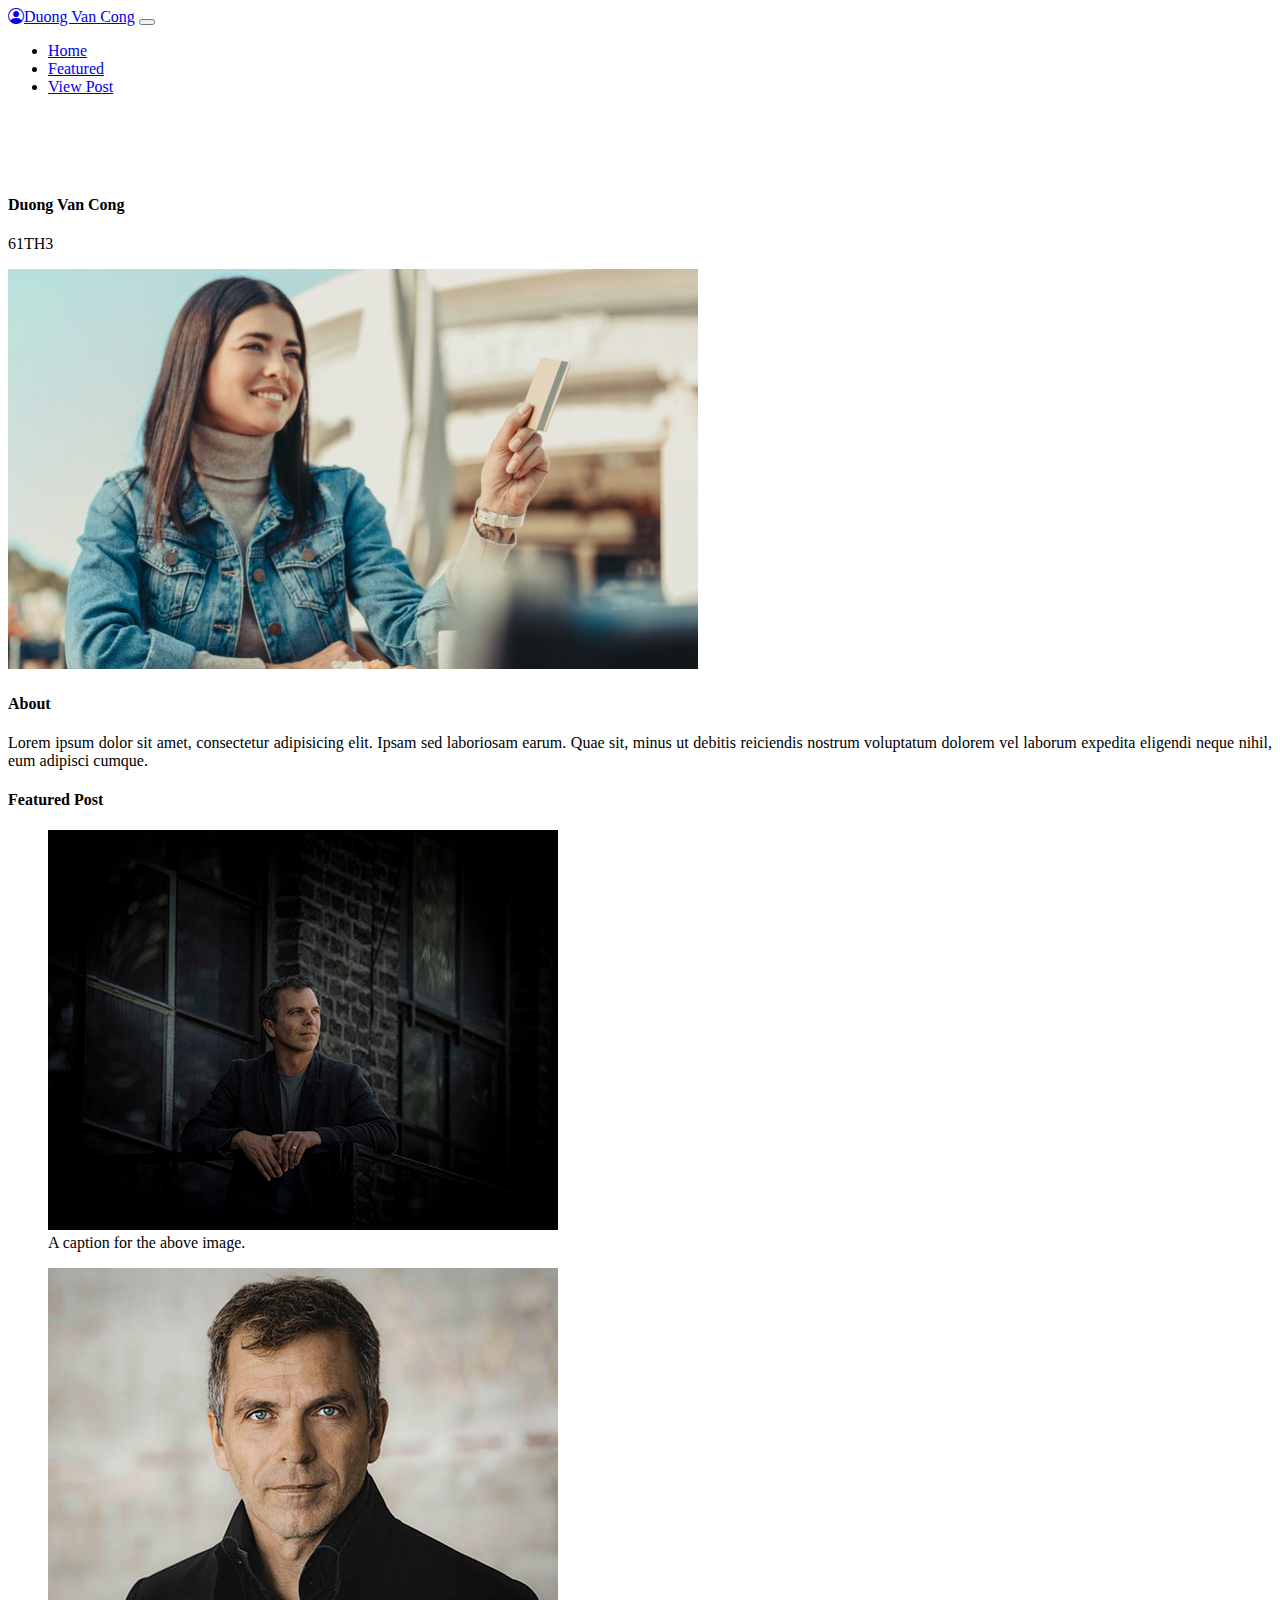
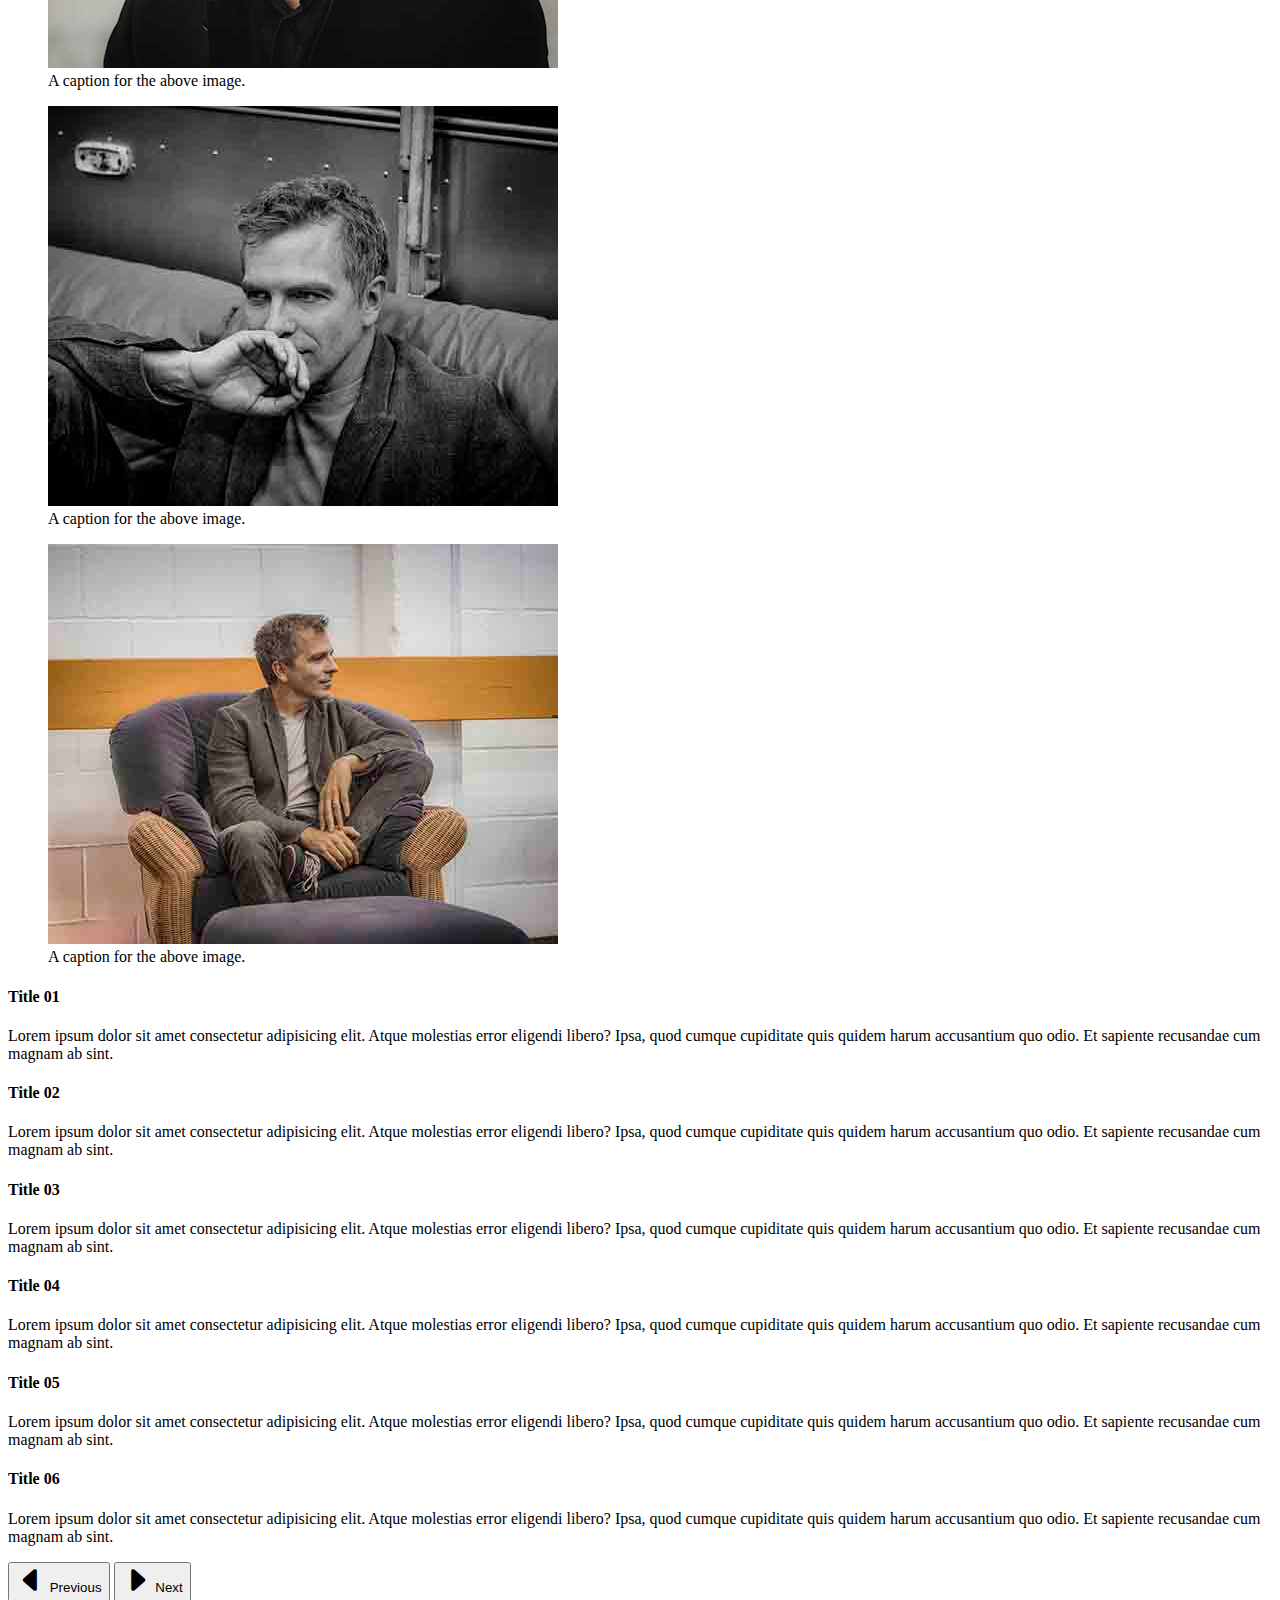
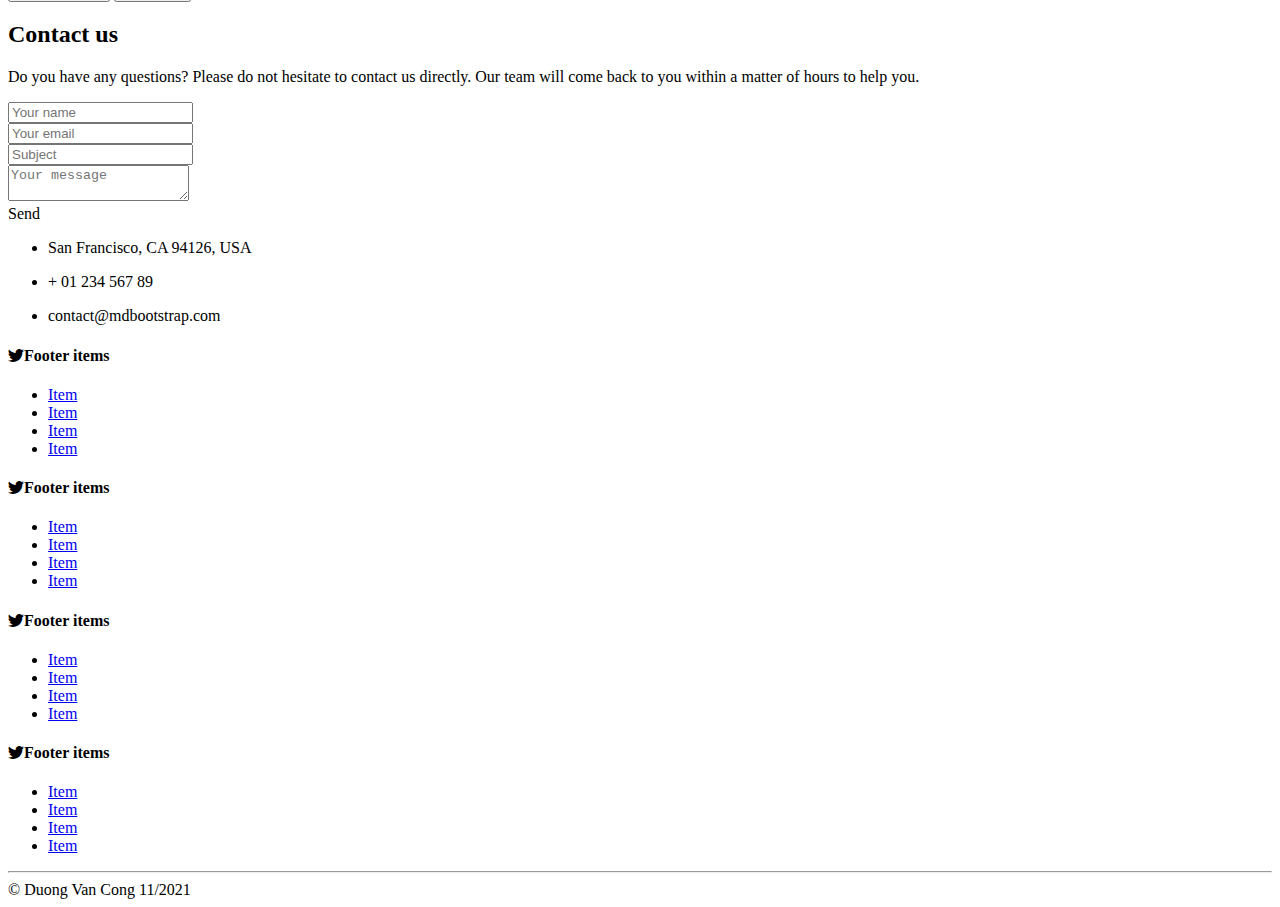
<file: BaiTap_01/index.html>
<!DOCTYPE html>
<html lang="en">

<head>
  <meta charset="UTF-8" />
  <meta http-equiv="X-UA-Compatible" content="IE=edge" />
  <meta name="viewport" content="width=device-width, initial-scale=1.0" />
  <title>Home</title>
  <link href="https://cdn.jsdelivr.net/npm/bootstrap@5.1.3/dist/css/bootstrap.min.css" rel="stylesheet"
    integrity="sha384-1BmE4kWBq78iYhFldvKuhfTAU6auU8tT94WrHftjDbrCEXSU1oBoqyl2QvZ6jIW3" crossorigin="anonymous" />
  <link rel="stylesheet" href="https://cdn.jsdelivr.net/npm/bootstrap-icons@1.7.1/font/bootstrap-icons.css" />
  <link rel="stylesheet" href="./css/style.css" />
</head>

<body>
  <!-- Header -->
  <header class="container-fluid fixed-top">
    <div class="row">
      <div class="col-md-12">
        <nav class="navbar navbar-expand-lg navbar-light bg-light">
          <div class="container-fluid">
            <a class="navbar-brand" href="./index.html"><i class="bi bi-person-circle"></i>Duong Van Cong</a>
            <button class="navbar-toggler" type="button" data-bs-toggle="collapse"
              data-bs-target="#navbarSupportedContent" aria-controls="navbarSupportedContent" aria-expanded="false"
              aria-label="Toggle navigation">
              <span class="navbar-toggler-icon"></span>
            </button>
            <div class="collapse navbar-collapse" id="navbarSupportedContent">
              <ul class="navbar-nav ms-auto mb-2 mb-lg-0">
                <li class="nav-item">
                  <a class="nav-link active" aria-current="page" href="./index.html">Home</a>
                </li>
                <li class="nav-item">
                  <a class="nav-link" href="./featured.html">Featured</a>
                </li>
                <li class="nav-item">
                  <a class="nav-link" href="./viewpost.html">View Post</a>
                </li>
              </ul>
            </div>
          </div>
        </nav>
      </div>
    </div>
  </header>
  <!-- Main -->
  <main class="container">
    <div class="main_about row">
      <h4>Duong Van Cong</h4>
      <p>61TH3</p>
      <div class="col-md-6">
        <img src="./images/img1.jpeg" alt="" class="img-fluid rounded" />
      </div>
      <div class="col-md-6">
        <h4>About</h4>
        <p class="my_intro">
          Lorem ipsum dolor sit amet, consectetur adipisicing elit. Ipsam sed
          laboriosam earum. Quae sit, minus ut debitis reiciendis nostrum
          voluptatum dolorem vel laborum expedita eligendi neque nihil, eum
          adipisci cumque.
        </p>
      </div>
    </div>
    <div class="main-featured row">
      <h4 class="mt-5 mb-3">Featured Post</h4>
      <div class="col-md">
        <figure class="figure">
          <img src="./images/img2.jpeg" class="figure-img img-fluid rounded" alt="..." />
          <figcaption class="figure-caption">
            A caption for the above image.
          </figcaption>
        </figure>
      </div>
      <div class="col-md">
        <figure class="figure">
          <img src="./images/img3.jpeg" class="figure-img img-fluid rounded" alt="..." />
          <figcaption class="figure-caption">
            A caption for the above image.
          </figcaption>
        </figure>
      </div>
      <div class="col-md">
        <figure class="figure">
          <img src="./images/img5.jpeg" class="figure-img img-fluid rounded" alt="..." />
          <figcaption class="figure-caption">
            A caption for the above image.
          </figcaption>
        </figure>
      </div>
      <div class="col-md">
        <figure class="figure">
          <img src="./images/img6.jpeg" class="figure-img img-fluid rounded" alt="..." />
          <figcaption class="figure-caption">
            A caption for the above image.
          </figcaption>
        </figure>
      </div>
    </div>
  </main>
  <!-- Posts Slider -->
  <section class="posts_slider container-fluid">
    <div id="carouselExampleControls" class="carousel slide" data-bs-ride="carousel">
      <div class="carousel-inner container">
        <div class="carousel-item active">
          <div class="row">
            <div class="col-md-6">
              <h4>Title 01</h4>
              <p>
                Lorem ipsum dolor sit amet consectetur adipisicing elit. Atque
                molestias error eligendi libero? Ipsa, quod cumque cupiditate
                quis quidem harum accusantium quo odio. Et sapiente recusandae
                cum magnam ab sint.
              </p>
            </div>
            <div class="col-md-6">
              <h4>Title 02</h4>
              <p>
                Lorem ipsum dolor sit amet consectetur adipisicing elit. Atque
                molestias error eligendi libero? Ipsa, quod cumque cupiditate
                quis quidem harum accusantium quo odio. Et sapiente recusandae
                cum magnam ab sint.
              </p>
            </div>
          </div>
        </div>
        <div class="carousel-item">
          <div class="row">
            <div class="col-md-6">
              <h4>Title 03</h4>
              <p>
                Lorem ipsum dolor sit amet consectetur adipisicing elit. Atque
                molestias error eligendi libero? Ipsa, quod cumque cupiditate
                quis quidem harum accusantium quo odio. Et sapiente recusandae
                cum magnam ab sint.
              </p>
            </div>
            <div class="col-md-6">
              <h4>Title 04</h4>
              <p>
                Lorem ipsum dolor sit amet consectetur adipisicing elit. Atque
                molestias error eligendi libero? Ipsa, quod cumque cupiditate
                quis quidem harum accusantium quo odio. Et sapiente recusandae
                cum magnam ab sint.
              </p>
            </div>
          </div>
        </div>
        <div class="carousel-item">
          <div class="row">
            <div class="col-md-6">
              <h4>Title 05</h4>
              <p>
                Lorem ipsum dolor sit amet consectetur adipisicing elit. Atque
                molestias error eligendi libero? Ipsa, quod cumque cupiditate
                quis quidem harum accusantium quo odio. Et sapiente recusandae
                cum magnam ab sint.
              </p>
            </div>
            <div class="col-md-6">
              <h4>Title 06</h4>
              <p>
                Lorem ipsum dolor sit amet consectetur adipisicing elit. Atque
                molestias error eligendi libero? Ipsa, quod cumque cupiditate
                quis quidem harum accusantium quo odio. Et sapiente recusandae
                cum magnam ab sint.
              </p>
            </div>
          </div>
        </div>
      </div>
      <button class="carousel-control-prev" type="button" data-bs-target="#carouselExampleControls"
        data-bs-slide="prev">
        <i class="bi bi-caret-left-fill text-success me-auto" style="font-size: 30px;"></i>
        <span class="visually-hidden">Previous</span>
      </button>
      <button class="carousel-control-next" type="button" data-bs-target="#carouselExampleControls"
        data-bs-slide="next">
        <i class="bi bi-caret-right-fill text-success ms-auto" style="font-size: 30px;"></i>
        <span class="visually-hidden">Next</span>
      </button>
    </div>
  </section>
  <!-- Contact form -->
  <section class="contact container mb-5">
    <!--Section heading-->
    <h2 class="h1-responsive font-weight-bold text-center my-4">
      Contact us
    </h2>
    <!--Section description-->
    <p class="text-center w-responsive mx-auto mb-5">
      Do you have any questions? Please do not hesitate to contact us
      directly. Our team will come back to you within a matter of hours to
      help you.
    </p>

    <div class="row">
      <!--Grid column-->
      <div class="col-md-9 mb-md-0 mb-5">
        <form id="contact-form" name="contact-form" action="mail.php" method="POST">
          <!--Grid row-->
          <div class="row">
            <!--Grid column-->
            <div class="col-md-6">
              <div class="md-form mb-0">
                <input type="text" id="name" name="name" class="form-control" placeholder="Your name" />
                <label for="name"></label>
              </div>
            </div>
            <!--Grid column-->

            <!--Grid column-->
            <div class="col-md-6">
              <div class="md-form mb-0">
                <input type="text" id="email" name="email" class="form-control" placeholder="Your email" />
                <label for="email" class=""></label>
              </div>
            </div>
            <!--Grid column-->
          </div>
          <!--Grid row-->

          <!--Grid row-->
          <div class="row">
            <div class="col-md-12">
              <div class="md-form mb-0">
                <input type="text" id="subject" name="subject" class="form-control" placeholder="Subject" />
                <label for="subject" class=""></label>
              </div>
            </div>
          </div>
          <!--Grid row-->

          <!--Grid row-->
          <div class="row">
            <!--Grid column-->
            <div class="col-md-12">
              <div class="md-form">
                <textarea type="text" id="message" name="message" rows="2" class="form-control md-textarea"
                  placeholder="Your message"></textarea>
                <label for="message"></label>
              </div>
            </div>
          </div>
          <!--Grid row-->
        </form>

        <div class="text-center text-md-left">
          <a class="btn btn-primary" onclick="document.getElementById('contact-form').submit();">Send</a>
        </div>
        <div class="status"></div>
      </div>
      <!--Grid column-->

      <!--Grid column-->
      <div class="col-md-3 text-center">
        <ul class="list-unstyled mb-0">
          <li>
            <i class="fas fa-map-marker-alt fa-2x"></i>
            <p>San Francisco, CA 94126, USA</p>
          </li>

          <li>
            <i class="fas fa-phone mt-4 fa-2x"></i>
            <p>+ 01 234 567 89</p>
          </li>

          <li>
            <i class="fas fa-envelope mt-4 fa-2x"></i>
            <p>contact@mdbootstrap.com</p>
          </li>
        </ul>
      </div>
      <!--Grid column-->
    </div>
  </section>
  <!-- Footer -->
  <footer class="container-fluid mt-3 bg-light">
    <div class="container">
      <div class="row">
        <div class="col-md mt-4">
          <h4><i class="bi bi-twitter"></i>Footer items</h4>
          <ul class="list-unstyle">
            <li><a href="#" class="text-decoration-none link-primary">Item</a></li>
            <li><a href="#" class="text-decoration-none link-primary">Item</a></li>
            <li><a href="#" class="text-decoration-none link-primary">Item</a></li>
            <li><a href="#" class="text-decoration-none link-primary">Item</a></li>
          </ul>
        </div>
        <div class="col-md mt-4">
          <h4><i class="bi bi-twitter"></i>Footer items</h4>
          <ul class="list-unstyle">
            <li><a href="#" class="text-decoration-none link-primary">Item</a></li>
            <li><a href="#" class="text-decoration-none link-primary">Item</a></li>
            <li><a href="#" class="text-decoration-none link-primary">Item</a></li>
            <li><a href="#" class="text-decoration-none link-primary">Item</a></li>
          </ul>
        </div>
        <div class="col-md mt-4">
          <h4><i class="bi bi-twitter"></i>Footer items</h4>
          <ul class="list-unstyle">
            <li><a href="#" class="text-decoration-none link-primary">Item</a></li>
            <li><a href="#" class="text-decoration-none link-primary">Item</a></li>
            <li><a href="#" class="text-decoration-none link-primary">Item</a></li>
            <li><a href="#" class="text-decoration-none link-primary">Item</a></li>
          </ul>
        </div>
        <div class="col-md mt-4">
          <h4><i class="bi bi-twitter"></i>Footer items</h4>
          <ul class="list-unstyle">
            <li><a href="#" class="text-decoration-none link-primary">Item</a></li>
            <li><a href="#" class="text-decoration-none link-primary">Item</a></li>
            <li><a href="#" class="text-decoration-none link-primary">Item</a></li>
            <li><a href="#" class="text-decoration-none link-primary">Item</a></li>
          </ul>
        </div>
      </div>
      <div class="row mt-3 mb-0">
        <hr>
        <div class="col-md text-center text-muted mb-3">
          &copy; Duong Van Cong 11/2021
        </div>
      </div>
    </div>
  </footer>
  <script src="https://cdn.jsdelivr.net/npm/bootstrap@5.1.3/dist/js/bootstrap.bundle.min.js"
    integrity="sha384-ka7Sk0Gln4gmtz2MlQnikT1wXgYsOg+OMhuP+IlRH9sENBO0LRn5q+8nbTov4+1p"
    crossorigin="anonymous"></script>
</body>

</html>
</file>
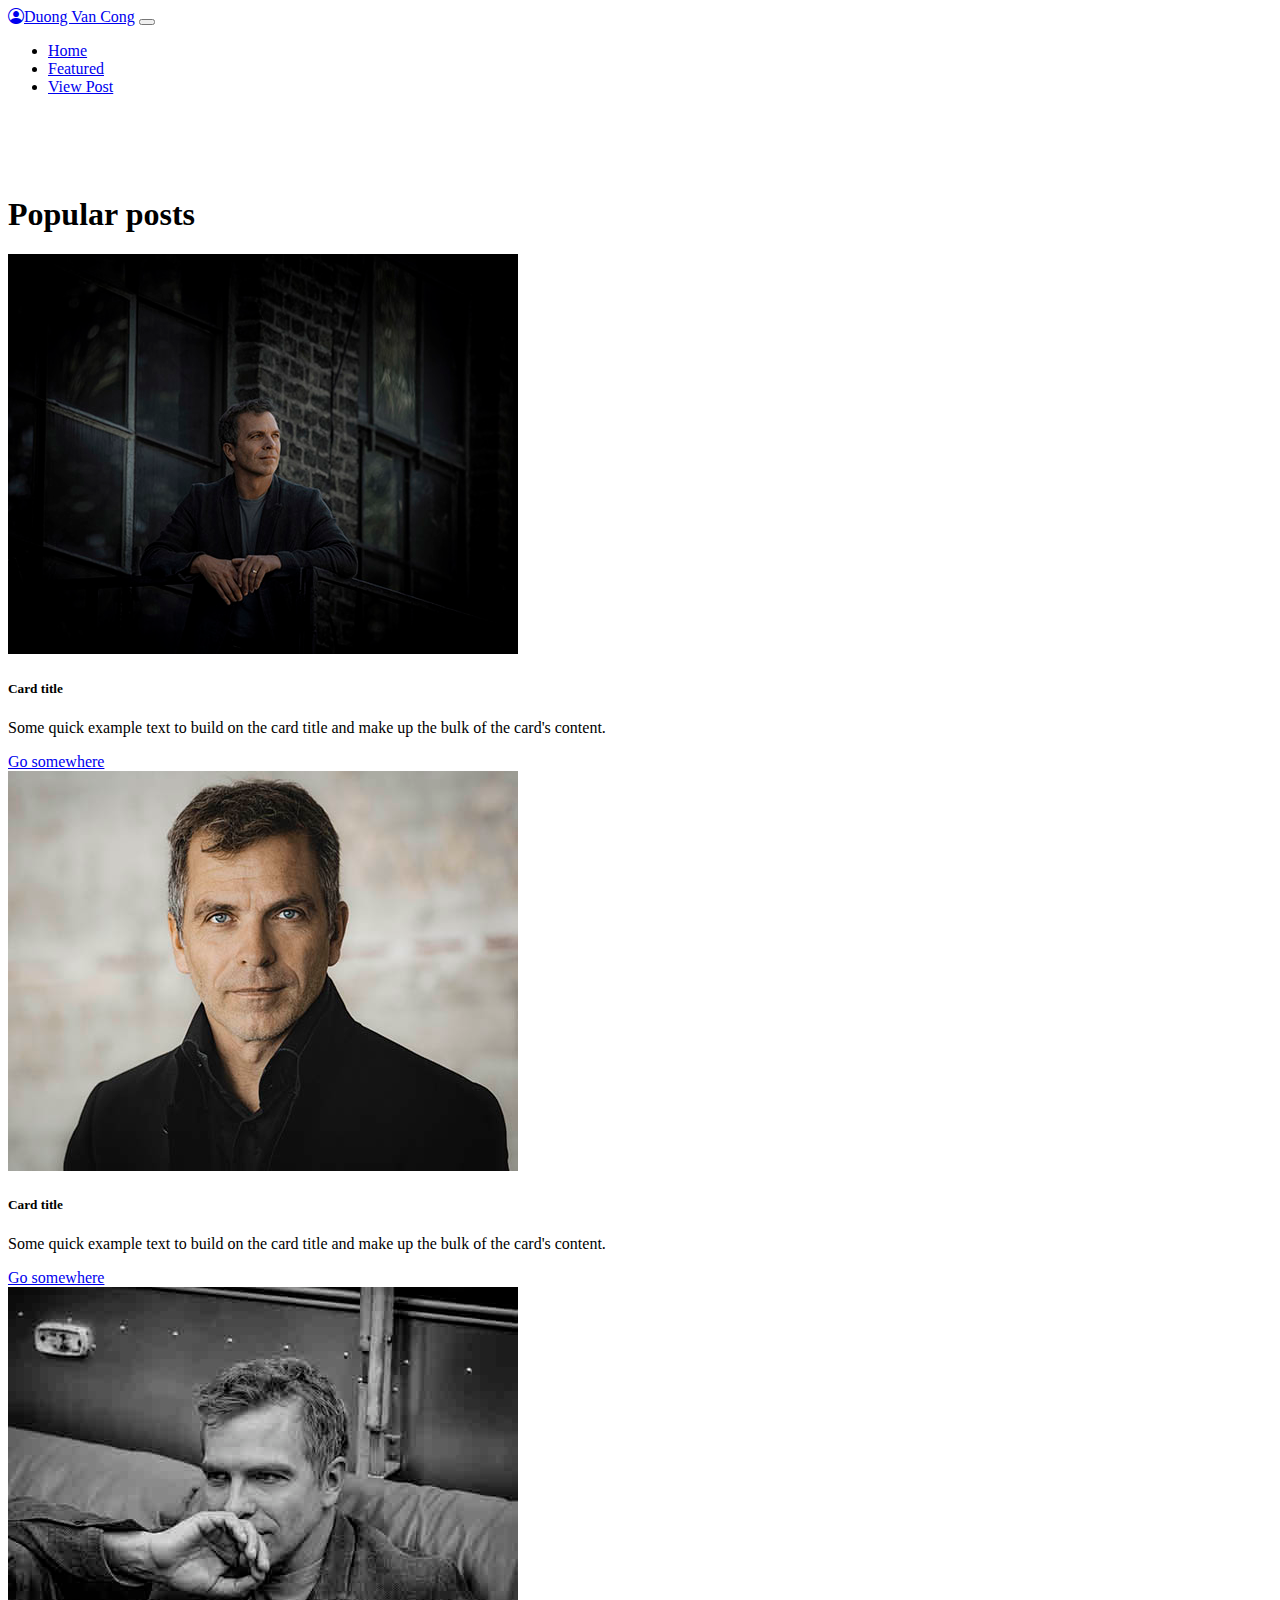
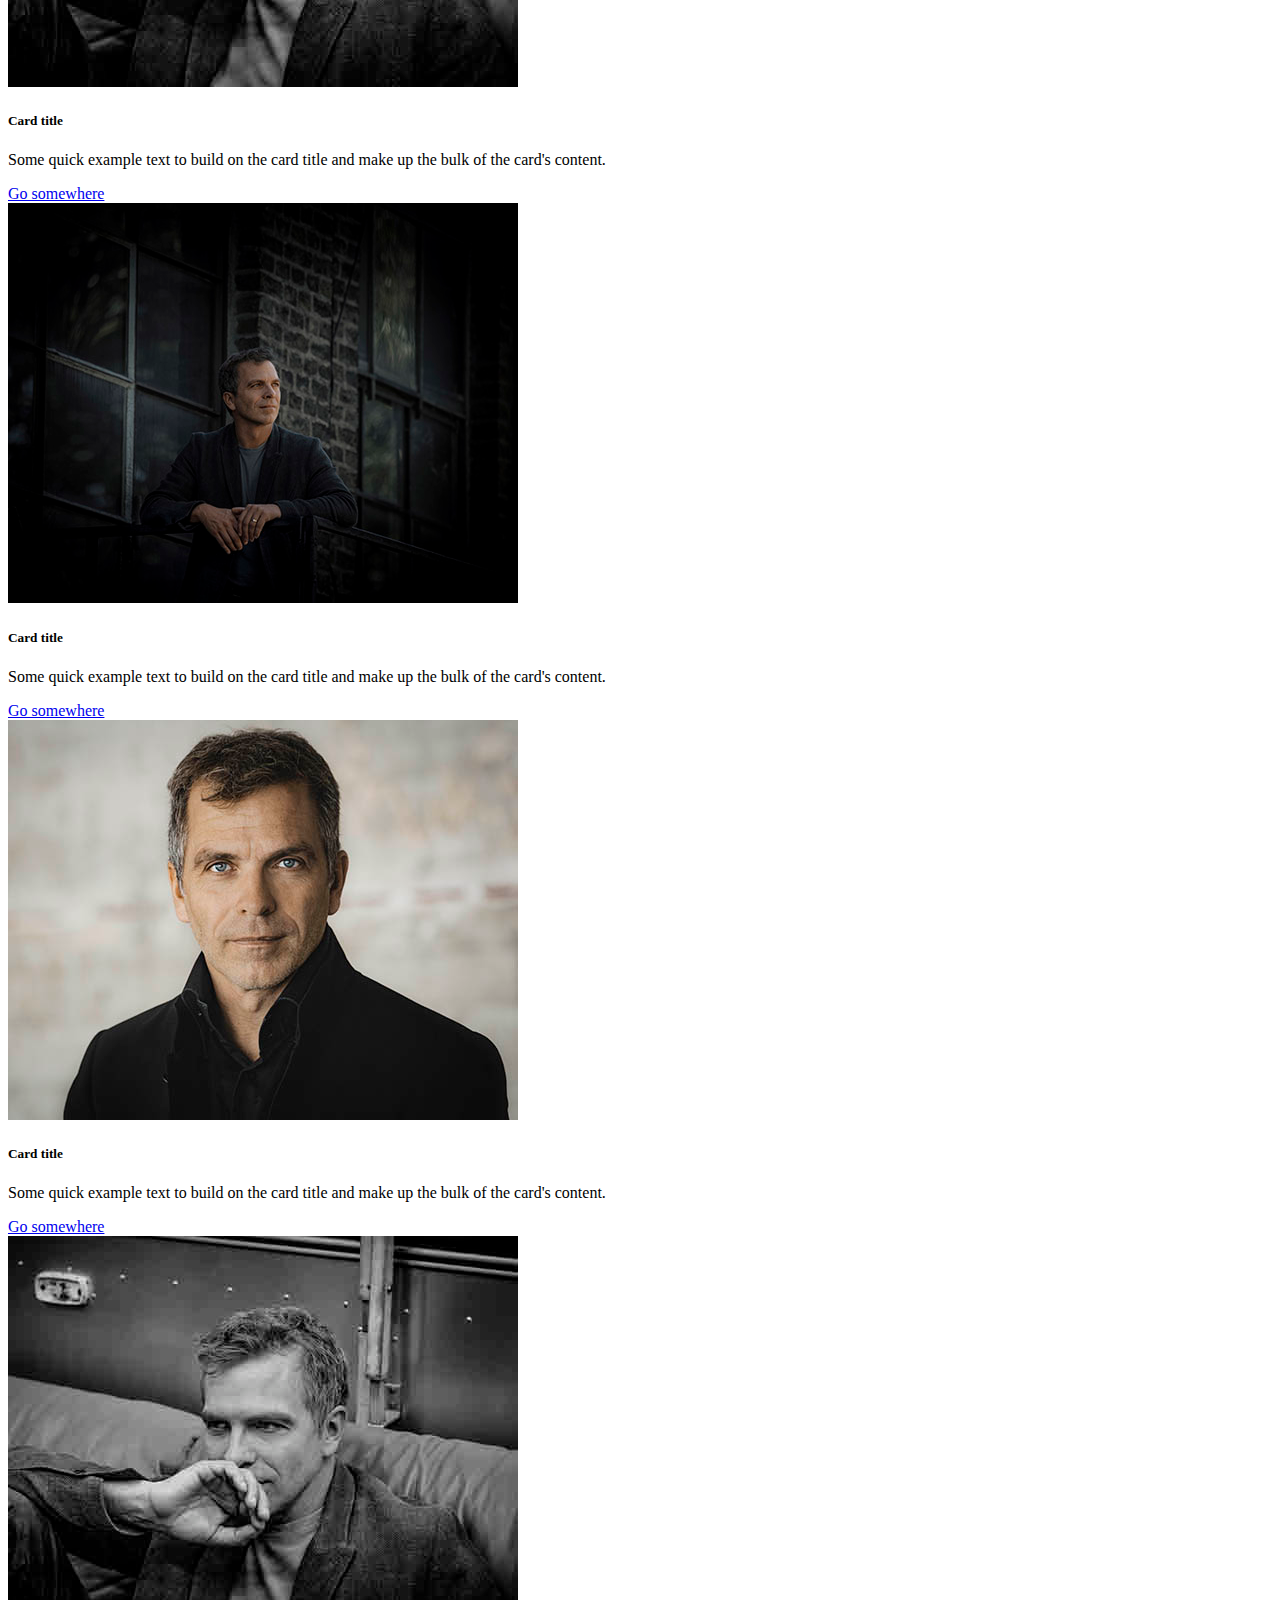
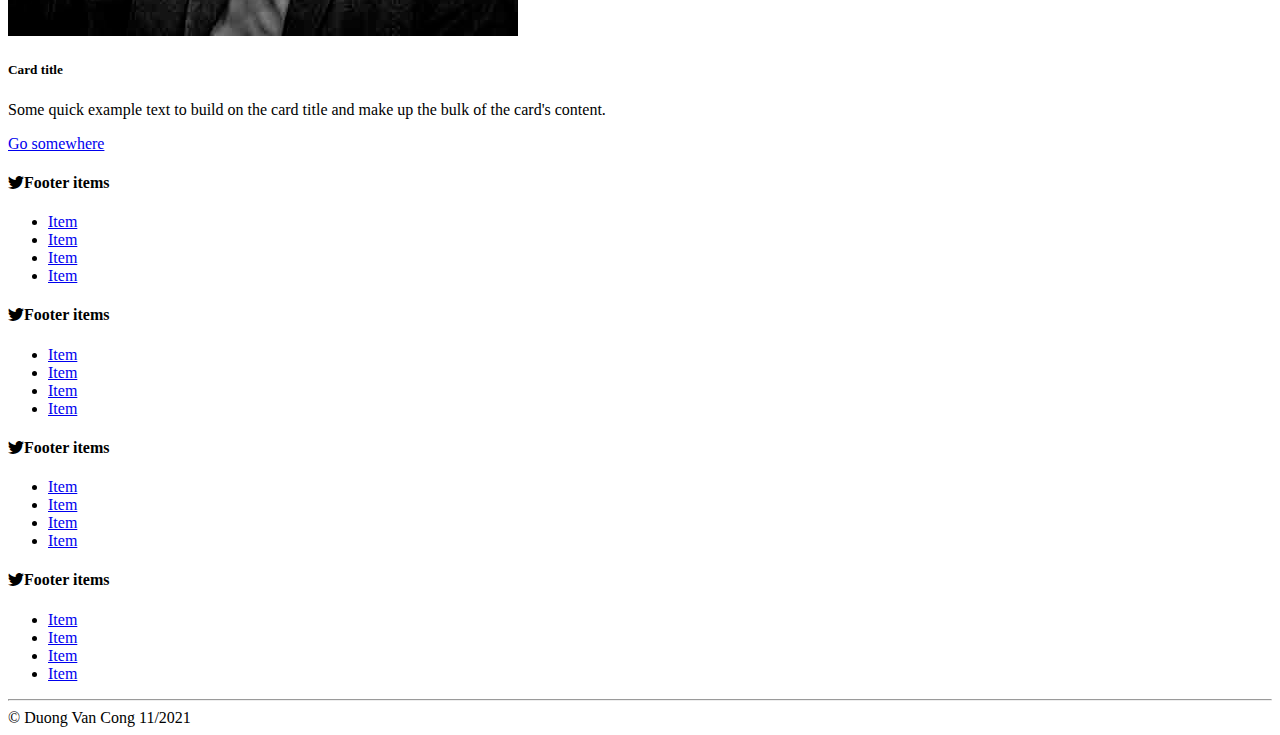
<file: BaiTap_01/featured.html>
<!DOCTYPE html>
<html lang="en">

<head>
    <meta charset="UTF-8" />
    <meta http-equiv="X-UA-Compatible" content="IE=edge" />
    <meta name="viewport" content="width=device-width, initial-scale=1.0" />
    <title>Featured</title>
    <link href="https://cdn.jsdelivr.net/npm/bootstrap@5.1.3/dist/css/bootstrap.min.css" rel="stylesheet"
        integrity="sha384-1BmE4kWBq78iYhFldvKuhfTAU6auU8tT94WrHftjDbrCEXSU1oBoqyl2QvZ6jIW3" crossorigin="anonymous" />
    <link rel="stylesheet" href="https://cdn.jsdelivr.net/npm/bootstrap-icons@1.7.1/font/bootstrap-icons.css" />
    <link rel="stylesheet" href="./css/style.css" />
</head>

<body>
    <!-- Header -->
    <header class="container-fluid fixed-top">
        <div class="row">
            <div class="col-md-12">
                <nav class="navbar navbar-expand-lg navbar-light bg-light">
                    <div class="container-fluid">
                        <a class="navbar-brand" href="./index.html"><i class="bi bi-person-circle"></i>Duong Van
                            Cong</a>
                        <button class="navbar-toggler" type="button" data-bs-toggle="collapse"
                            data-bs-target="#navbarSupportedContent" aria-controls="navbarSupportedContent"
                            aria-expanded="false" aria-label="Toggle navigation">
                            <span class="navbar-toggler-icon"></span>
                        </button>
                        <div class="collapse navbar-collapse" id="navbarSupportedContent">
                            <ul class="navbar-nav ms-auto mb-2 mb-lg-0">
                                <li class="nav-item">
                                    <a class="nav-link" aria-current="page" href="./index.html">Home</a>
                                </li>
                                <li class="nav-item">
                                    <a class="nav-link active" href="./featured.html">Featured</a>
                                </li>
                                <li class="nav-item">
                                    <a class="nav-link" href="./viewpost.html">View Post</a>
                                </li>
                            </ul>
                        </div>
                    </div>
                </nav>
            </div>
        </div>
    </header>
    <!-- Main -->
    <main class="container">
        <h1 class="display-6 mb-3 mt-3">Popular posts</h1>
        <div class="row row-cols-1 row-cols-md-2 g-4">
            <div class="col-md-4 col-12 col-sm-6 mb-3">
                <div class="card">
                    <img src="./images/img2.jpeg" class="card-img-top" alt="...">
                    <div class="card-body">
                        <h5 class="card-title">Card title</h5>
                        <p class="card-text">Some quick example text to build on the card title and make up the bulk of
                            the card's content.</p>
                        <a href="#" class="btn btn-primary">Go somewhere</a>
                    </div>
                </div>
            </div>
            <div class="col-md-4 col-12 col-sm-6 mb-3">
                <div class="card">
                    <img src="./images/img3.jpeg" class="card-img-top" alt="...">
                    <div class="card-body">
                        <h5 class="card-title">Card title</h5>
                        <p class="card-text">Some quick example text to build on the card title and make up the bulk of
                            the card's content.</p>
                        <a href="#" class="btn btn-primary">Go somewhere</a>
                    </div>
                </div>
            </div>
            <div class="col-md-4 col-12 col-sm-6 mb-3">
                <div class="card">
                    <img src="./images/img5.jpeg" class="card-img-top" alt="...">
                    <div class="card-body">
                        <h5 class="card-title">Card title</h5>
                        <p class="card-text">Some quick example text to build on the card title and make up the bulk of
                            the card's content.</p>
                        <a href="#" class="btn btn-primary">Go somewhere</a>
                    </div>
                </div>
            </div>
            <div class="col-md-4 col-12 col-sm-6 mb-3">
                <div class="card">
                    <img src="./images/img2.jpeg" class="card-img-top" alt="...">
                    <div class="card-body">
                        <h5 class="card-title">Card title</h5>
                        <p class="card-text">Some quick example text to build on the card title and make up the bulk of
                            the card's content.</p>
                        <a href="#" class="btn btn-primary">Go somewhere</a>
                    </div>
                </div>
            </div>
            <div class="col-md-4 col-12 col-sm-6 mb-3">
                <div class="card">
                    <img src="./images/img3.jpeg" class="card-img-top" alt="...">
                    <div class="card-body">
                        <h5 class="card-title">Card title</h5>
                        <p class="card-text">Some quick example text to build on the card title and make up the bulk of
                            the card's content.</p>
                        <a href="#" class="btn btn-primary">Go somewhere</a>
                    </div>
                </div>
            </div>
            <div class="col-md-4 col-12 col-sm-6 mb-3">
                <div class="card">
                    <img src="./images/img5.jpeg" class="card-img-top" alt="...">
                    <div class="card-body">
                        <h5 class="card-title">Card title</h5>
                        <p class="card-text">Some quick example text to build on the card title and make up the bulk of
                            the card's content.</p>
                        <a href="#" class="btn btn-primary">Go somewhere</a>
                    </div>
                </div>
            </div>
        </div>
    </main>
    <!-- Footer -->
    <footer class="container-fluid mt-3 bg-light">
        <div class="container">
            <div class="row">
                <div class="col-md mt-4">
                    <h4><i class="bi bi-twitter"></i>Footer items</h4>
                    <ul class="list-unstyle">
                        <li><a href="#" class="text-decoration-none link-primary">Item</a></li>
                        <li><a href="#" class="text-decoration-none link-primary">Item</a></li>
                        <li><a href="#" class="text-decoration-none link-primary">Item</a></li>
                        <li><a href="#" class="text-decoration-none link-primary">Item</a></li>
                    </ul>
                </div>
                <div class="col-md mt-4">
                    <h4><i class="bi bi-twitter"></i>Footer items</h4>
                    <ul class="list-unstyle">
                        <li><a href="#" class="text-decoration-none link-primary">Item</a></li>
                        <li><a href="#" class="text-decoration-none link-primary">Item</a></li>
                        <li><a href="#" class="text-decoration-none link-primary">Item</a></li>
                        <li><a href="#" class="text-decoration-none link-primary">Item</a></li>
                    </ul>
                </div>
                <div class="col-md mt-4">
                    <h4><i class="bi bi-twitter"></i>Footer items</h4>
                    <ul class="list-unstyle">
                        <li><a href="#" class="text-decoration-none link-primary">Item</a></li>
                        <li><a href="#" class="text-decoration-none link-primary">Item</a></li>
                        <li><a href="#" class="text-decoration-none link-primary">Item</a></li>
                        <li><a href="#" class="text-decoration-none link-primary">Item</a></li>
                    </ul>
                </div>
                <div class="col-md mt-4">
                    <h4><i class="bi bi-twitter"></i>Footer items</h4>
                    <ul class="list-unstyle">
                        <li><a href="#" class="text-decoration-none link-primary">Item</a></li>
                        <li><a href="#" class="text-decoration-none link-primary">Item</a></li>
                        <li><a href="#" class="text-decoration-none link-primary">Item</a></li>
                        <li><a href="#" class="text-decoration-none link-primary">Item</a></li>
                    </ul>
                </div>
            </div>
            <div class="row mt-3 mb-0">
                <hr>
                <div class="col-md text-center text-muted mb-3">
                    &copy; Duong Van Cong 11/2021
                </div>
            </div>
        </div>
    </footer>
    <!--  -->
    <script src="https://cdn.jsdelivr.net/npm/bootstrap@5.1.3/dist/js/bootstrap.bundle.min.js"
        integrity="sha384-ka7Sk0Gln4gmtz2MlQnikT1wXgYsOg+OMhuP+IlRH9sENBO0LRn5q+8nbTov4+1p"
        crossorigin="anonymous"></script>
</body>

</html>
</file>
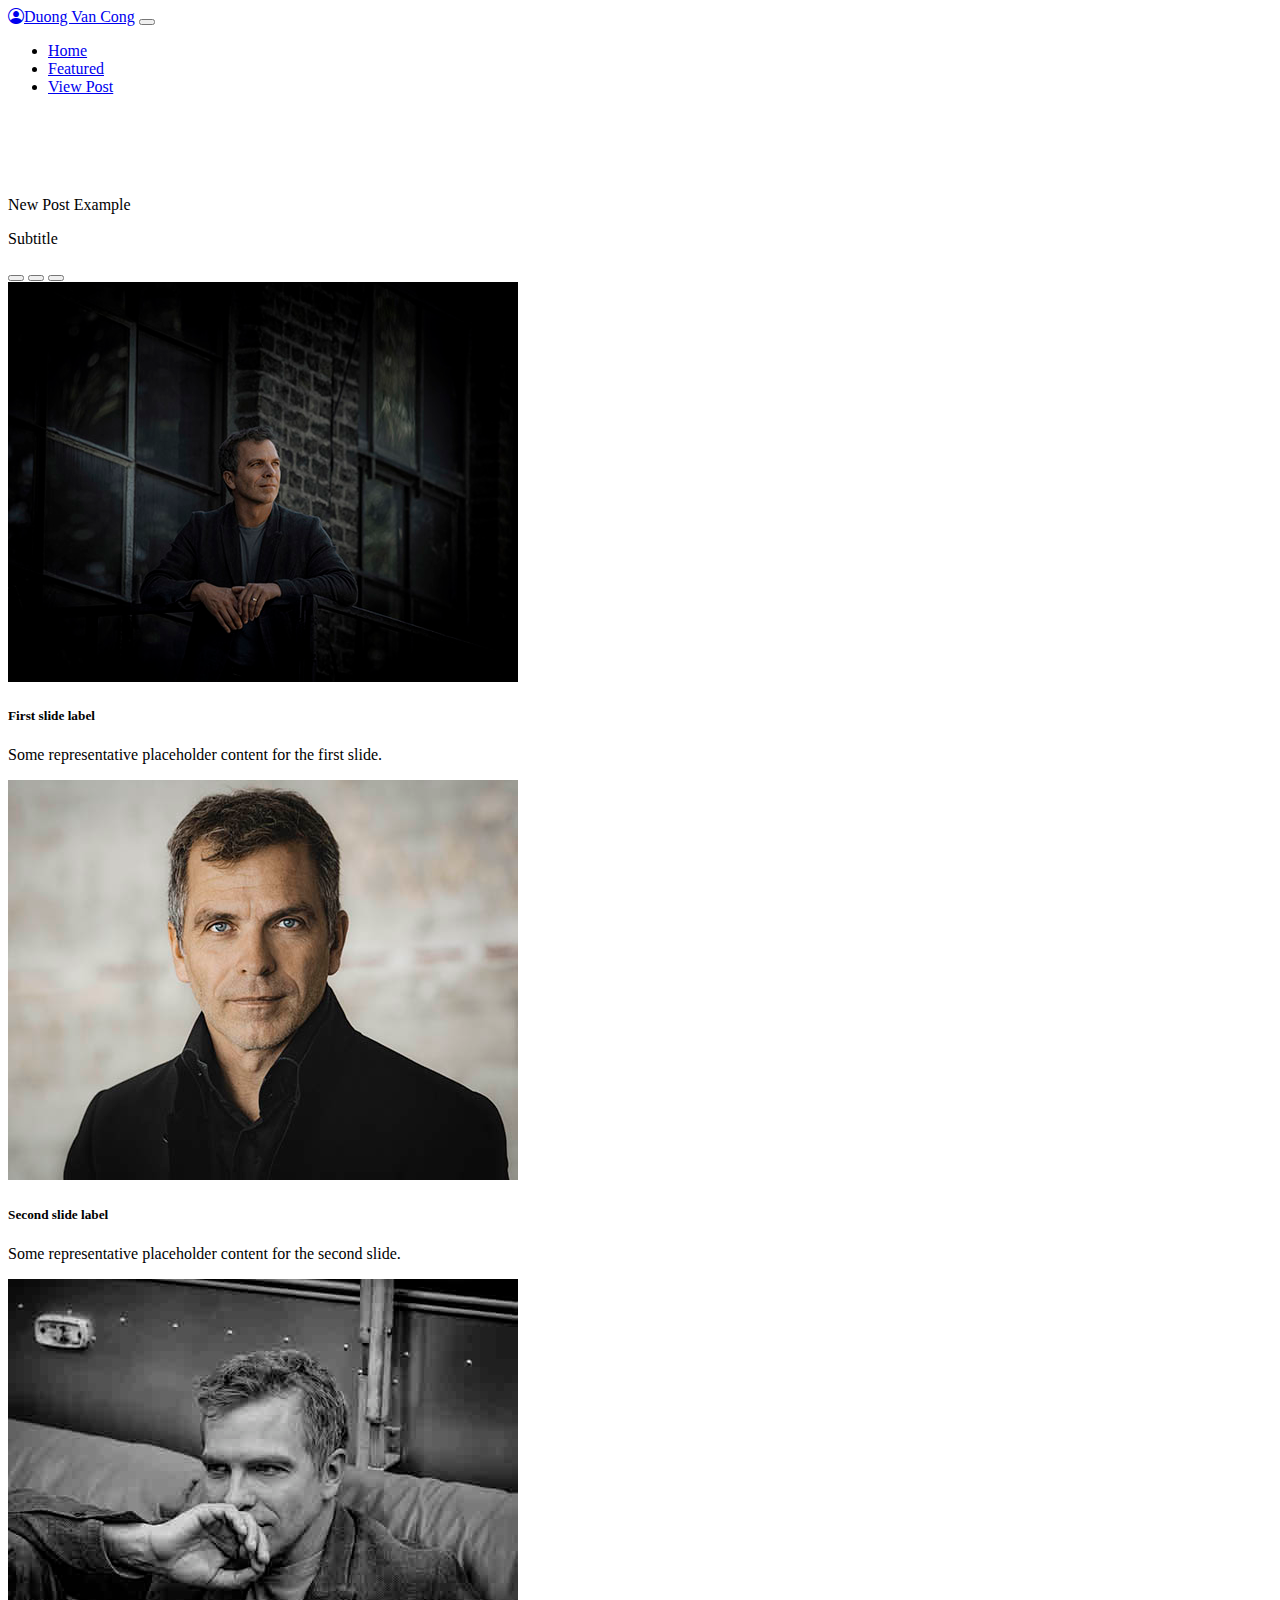
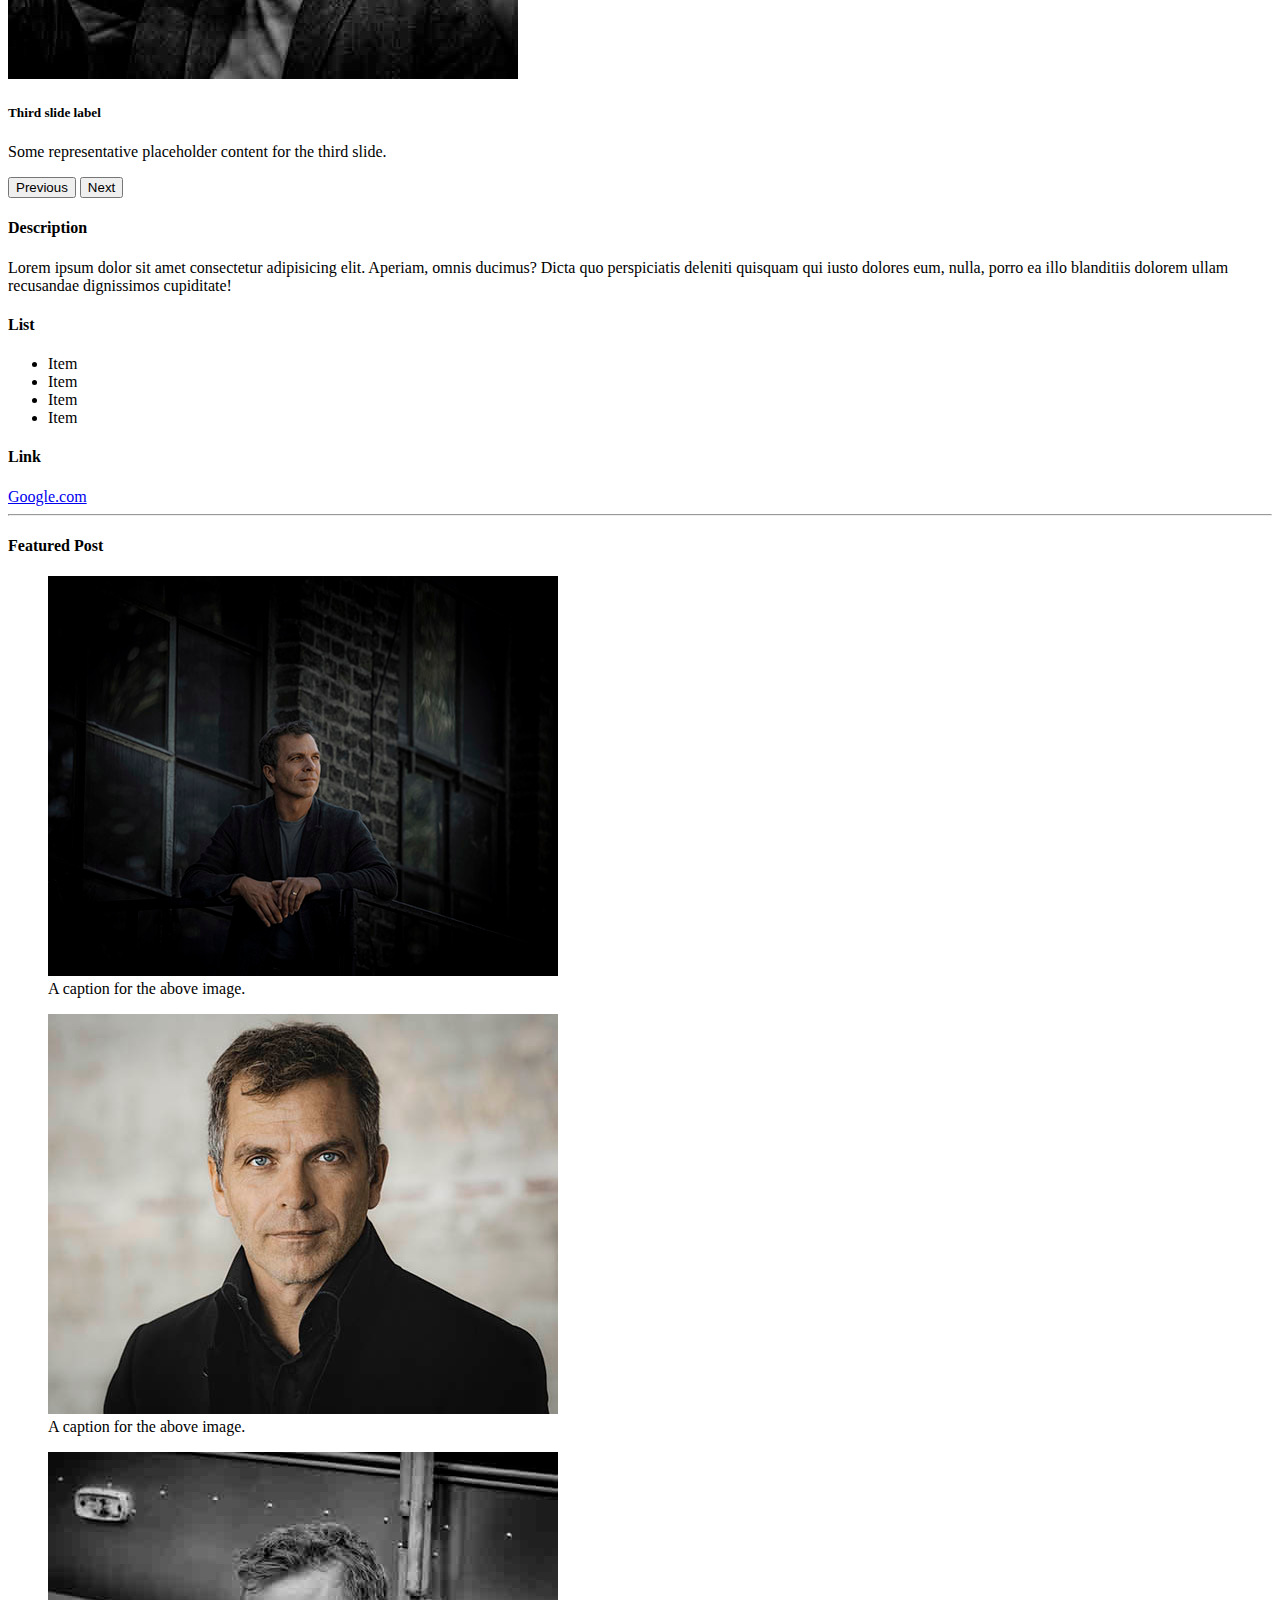
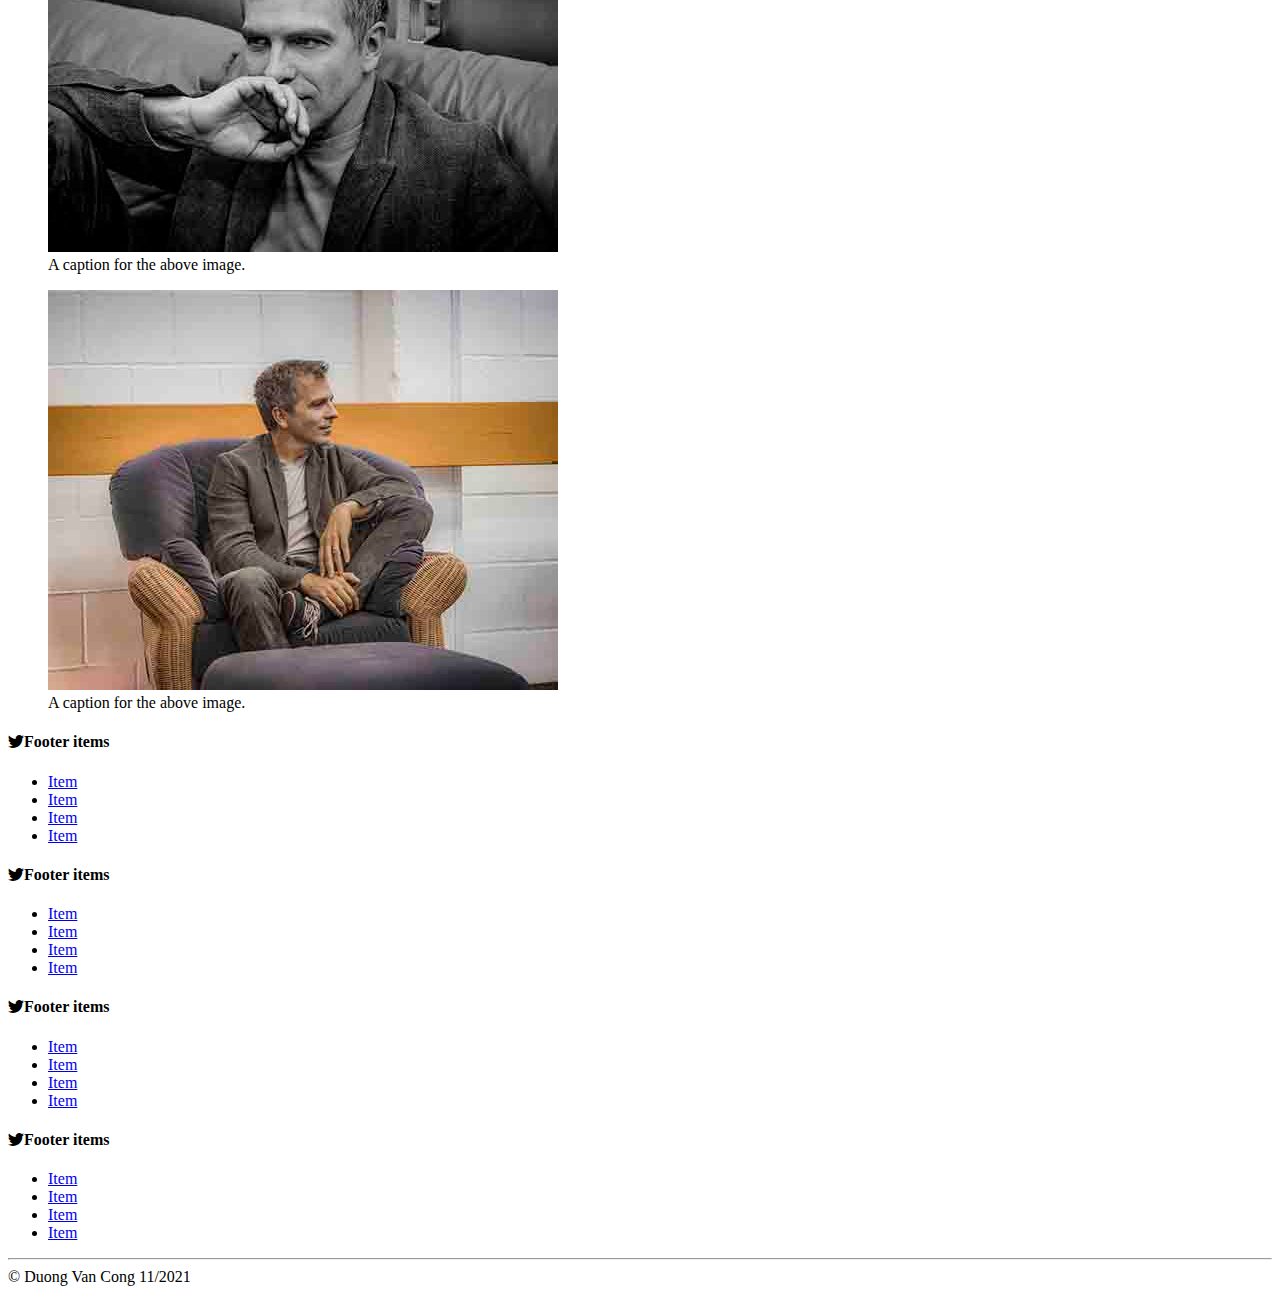
<file: BaiTap_01/viewpost.html>
<!DOCTYPE html>
<html lang="en">

<head>
  <meta charset="UTF-8" />
  <meta http-equiv="X-UA-Compatible" content="IE=edge" />
  <meta name="viewport" content="width=device-width, initial-scale=1.0" />
  <title>View Post</title>
  <link href="https://cdn.jsdelivr.net/npm/bootstrap@5.1.3/dist/css/bootstrap.min.css" rel="stylesheet"
    integrity="sha384-1BmE4kWBq78iYhFldvKuhfTAU6auU8tT94WrHftjDbrCEXSU1oBoqyl2QvZ6jIW3" crossorigin="anonymous" />
  <link rel="stylesheet" href="https://cdn.jsdelivr.net/npm/bootstrap-icons@1.7.1/font/bootstrap-icons.css" />
  <link rel="stylesheet" href="./css/style.css" />
</head>

<body>
  <!-- Header -->
  <header class="container-fluid fixed-top">
    <div class="row">
      <div class="col-md-12">
        <nav class="navbar navbar-expand-lg navbar-light bg-light">
          <div class="container-fluid">
            <a class="navbar-brand" href="./index.html"><i class="bi bi-person-circle"></i>Duong Van Cong</a>
            <button class="navbar-toggler" type="button" data-bs-toggle="collapse"
              data-bs-target="#navbarSupportedContent" aria-controls="navbarSupportedContent" aria-expanded="false"
              aria-label="Toggle navigation">
              <span class="navbar-toggler-icon"></span>
            </button>
            <div class="collapse navbar-collapse" id="navbarSupportedContent">
              <ul class="navbar-nav ms-auto mb-2 mb-lg-0">
                <li class="nav-item">
                  <a class="nav-link" aria-current="page" href="./index.html">Home</a>
                </li>
                <li class="nav-item">
                  <a class="nav-link" href="./featured.html">Featured</a>
                </li>
                <li class="nav-item">
                  <a class="nav-link active" href="./viewpost.html">View Post</a>
                </li>
              </ul>
            </div>
          </div>
        </nav>
      </div>
    </div>
  </header>
  <!-- Main -->
  <main class="container mb-5">
    <span class="badge fs-3 bg-success">New</span>
    <span class="fs-2 ms-3">Post Example</span>
    <div class="w-100"></div>
    <p class="lead mt-3 text-muted fs-3">Subtitle</p>
    <div class="row">
      <!-- Carousel -->
      <div class="col-md-6">
        <div id="carouselExampleCaptions" class="carousel slide" data-bs-ride="carousel">
          <div class="carousel-indicators">
            <button type="button" data-bs-target="#carouselExampleCaptions" data-bs-slide-to="0" class="active"
              aria-current="true" aria-label="Slide 1"></button>
            <button type="button" data-bs-target="#carouselExampleCaptions" data-bs-slide-to="1"
              aria-label="Slide 2"></button>
            <button type="button" data-bs-target="#carouselExampleCaptions" data-bs-slide-to="2"
              aria-label="Slide 3"></button>
          </div>
          <div class="carousel-inner">
            <div class="carousel-item active">
              <img src="./images/img2.jpeg" class="d-block w-100" alt="...">
              <div class="carousel-caption d-none d-md-block">
                <h5>First slide label</h5>
                <p>Some representative placeholder content for the first slide.</p>
              </div>
            </div>
            <div class="carousel-item">
              <img src="./images/img3.jpeg" class="d-block w-100" alt="...">
              <div class="carousel-caption d-none d-md-block">
                <h5>Second slide label</h5>
                <p>Some representative placeholder content for the second slide.</p>
              </div>
            </div>
            <div class="carousel-item">
              <img src="./images/img5.jpeg" class="d-block w-100" alt="...">
              <div class="carousel-caption d-none d-md-block">
                <h5>Third slide label</h5>
                <p>Some representative placeholder content for the third slide.</p>
              </div>
            </div>
          </div>
          <button class="carousel-control-prev" type="button" data-bs-target="#carouselExampleCaptions"
            data-bs-slide="prev">
            <span class="carousel-control-prev-icon" aria-hidden="true"></span>
            <span class="visually-hidden">Previous</span>
          </button>
          <button class="carousel-control-next" type="button" data-bs-target="#carouselExampleCaptions"
            data-bs-slide="next">
            <span class="carousel-control-next-icon" aria-hidden="true"></span>
            <span class="visually-hidden">Next</span>
          </button>
        </div>
      </div>
      <!-- Content -->
      <div class="col-md-6">
        <h4 class="display-6 mt-1">Description</h4>
        <p>Lorem ipsum dolor sit amet consectetur adipisicing elit. Aperiam, omnis ducimus? Dicta quo perspiciatis
          deleniti quisquam qui iusto dolores eum, nulla, porro ea illo blanditiis dolorem ullam recusandae dignissimos
          cupiditate!</p>
        <h4 class="display-6">List</h4>
        <ul>
          <li>Item</li>
          <li>Item</li>
          <li>Item</li>
          <li>Item</li>
        </ul>
        <h4 class="display-6">Link</h4>
        <a href="https://www.google.com">Google.com</a>
      </div>
    </div>
  </main>
  <hr>
  <div class="container">
    <div class="main-featured row">
      <h4 class="mt-5 mb-3">Featured Post</h4>
      <div class="col-md">
        <figure class="figure">
          <img src="./images/img2.jpeg" class="figure-img img-fluid rounded" alt="..." />
          <figcaption class="figure-caption">
            A caption for the above image.
          </figcaption>
        </figure>
      </div>
      <div class="col-md">
        <figure class="figure">
          <img src="./images/img3.jpeg" class="figure-img img-fluid rounded" alt="..." />
          <figcaption class="figure-caption">
            A caption for the above image.
          </figcaption>
        </figure>
      </div>
      <div class="col-md">
        <figure class="figure">
          <img src="./images/img5.jpeg" class="figure-img img-fluid rounded" alt="..." />
          <figcaption class="figure-caption">
            A caption for the above image.
          </figcaption>
        </figure>
      </div>
      <div class="col-md">
        <figure class="figure">
          <img src="./images/img6.jpeg" class="figure-img img-fluid rounded" alt="..." />
          <figcaption class="figure-caption">
            A caption for the above image.
          </figcaption>
        </figure>
      </div>
    </div>
  </div>
  
  <!-- Footer -->
  <footer class="container-fluid mt-3 bg-light">
    <div class="container">
      <div class="row">
        <div class="col-md mt-4">
          <h4><i class="bi bi-twitter"></i>Footer items</h4>
          <ul class="list-unstyle">
            <li><a href="#" class="text-decoration-none link-primary">Item</a></li>
            <li><a href="#" class="text-decoration-none link-primary">Item</a></li>
            <li><a href="#" class="text-decoration-none link-primary">Item</a></li>
            <li><a href="#" class="text-decoration-none link-primary">Item</a></li>
          </ul>
        </div>
        <div class="col-md mt-4">
          <h4><i class="bi bi-twitter"></i>Footer items</h4>
          <ul class="list-unstyle">
            <li><a href="#" class="text-decoration-none link-primary">Item</a></li>
            <li><a href="#" class="text-decoration-none link-primary">Item</a></li>
            <li><a href="#" class="text-decoration-none link-primary">Item</a></li>
            <li><a href="#" class="text-decoration-none link-primary">Item</a></li>
          </ul>
        </div>
        <div class="col-md mt-4">
          <h4><i class="bi bi-twitter"></i>Footer items</h4>
          <ul class="list-unstyle">
            <li><a href="#" class="text-decoration-none link-primary">Item</a></li>
            <li><a href="#" class="text-decoration-none link-primary">Item</a></li>
            <li><a href="#" class="text-decoration-none link-primary">Item</a></li>
            <li><a href="#" class="text-decoration-none link-primary">Item</a></li>
          </ul>
        </div>
        <div class="col-md mt-4">
          <h4><i class="bi bi-twitter"></i>Footer items</h4>
          <ul class="list-unstyle">
            <li><a href="#" class="text-decoration-none link-primary">Item</a></li>
            <li><a href="#" class="text-decoration-none link-primary">Item</a></li>
            <li><a href="#" class="text-decoration-none link-primary">Item</a></li>
            <li><a href="#" class="text-decoration-none link-primary">Item</a></li>
          </ul>
        </div>
      </div>
      <div class="row mt-3 mb-0">
        <hr>
        <div class="col-md text-center text-muted mb-3">
          &copy; Duong Van Cong 11/2021
        </div>
      </div>
    </div>
  </footer>
  <!--  -->
  <script src="https://cdn.jsdelivr.net/npm/bootstrap@5.1.3/dist/js/bootstrap.bundle.min.js"
    integrity="sha384-ka7Sk0Gln4gmtz2MlQnikT1wXgYsOg+OMhuP+IlRH9sENBO0LRn5q+8nbTov4+1p"
    crossorigin="anonymous"></script>
</body>

</html>
</file>
<file: BaiTap_01/css/style.css>
/* CSS for header */
.col-md-12{
    padding: 0;
}

/* CSS for main */
main{
    margin-top: 100px;
}

.my_intro{
    text-align: justify;
}

/* CSS for Footer */
</file>
